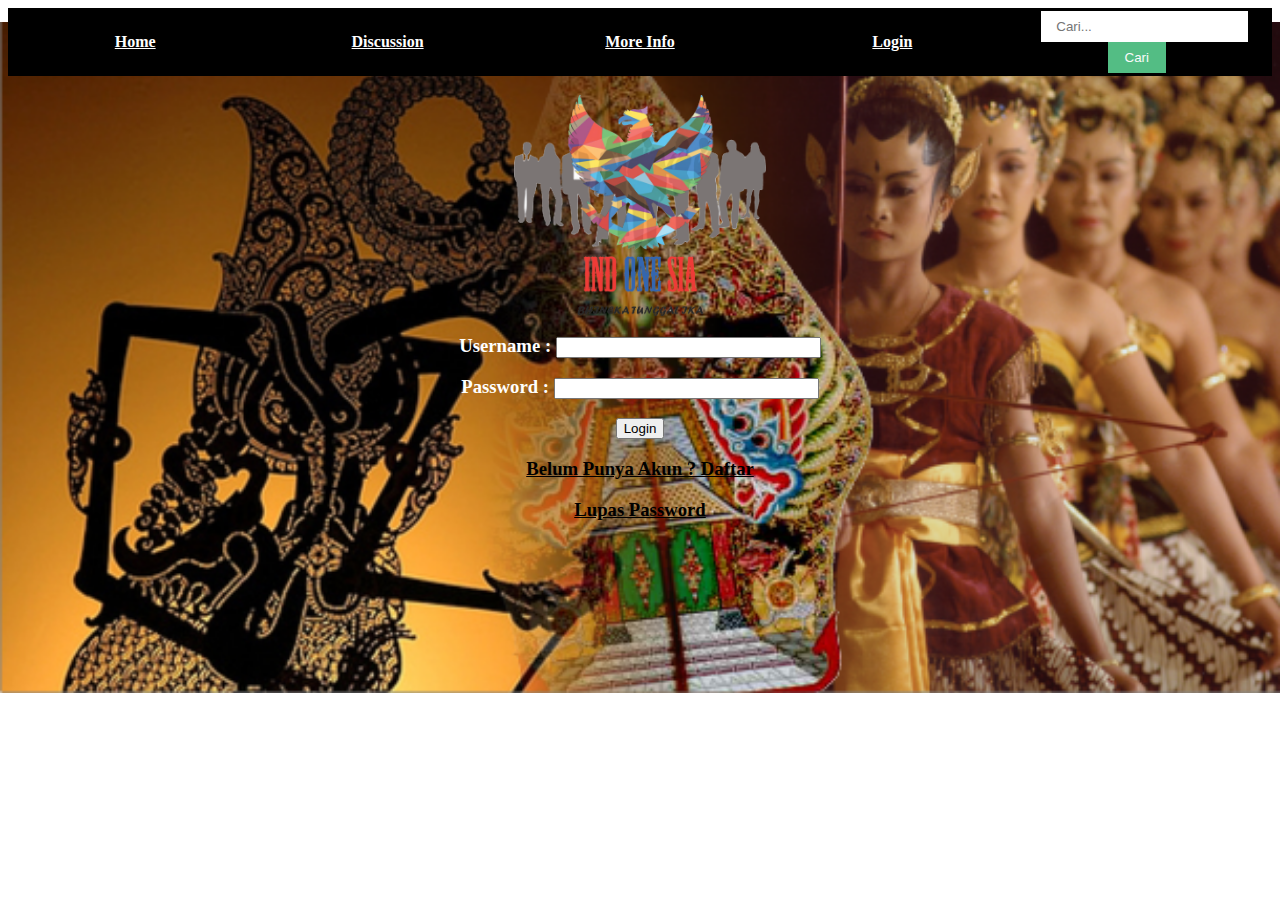
<file: Login/login.html>
<!DOCTYPE html>
<html>
<head>
	<title>Budaya Indonesia</title>
</head>
<body>
<style type="text/css">
body
{
background-image: url(budaya.png);
background-repeat:no-repeat;
background-size: 100%;
min-height: 700px;
background-position:center;
}
.search {
    padding:8px 15px;
    background color:black;
    border:0px solid #dbdbdb;
}
.button {
    position:relative;
    padding:6px 15px;
    left:-8px;
    border:2px solid #53bd84;
    background-color:#53bd84;
    color:#fafafa;
}
.button:hover  {
    background-color:#fafafa;
    color:#207cca;
}
header {background: black;color:white;}
</style>
<header>
	<table border="0" width="100%">
		<tr>
			<td align="center" width="20%"><a href="" style="color: white"><b>Home</a></td>
			<td align="center" width="20%"><a href="" style="color: white"><b>Discussion</a></td>
			<td align="center" width="20%"><a href="" style="color: white"><b>More Info</a></td>
			<td align="center" width="20%"><a href="" style="color: white"><b>Login</a></td>
			<td align="center" width="20%"><input class="search" type="text" placeholder="Cari..." required><input class="button" type="button" value="Cari"></td>
		</tr>
	</table>
</header>
	<h3 align="center" style="color:white"><img src ="logo1.png" width="20%" height="20%" align="center"/><p>Username : <input type="text" name="user" size="30px"></p></h3>
	<h3 align="center" style="color:white"><p>Password : <input type="password" name="user" size="
	30px"></p></h3>
	<div align="center"><input type="submit" align="center" name="submit" value="Login"></div>
	<a href="" style="color: black"><h3 align="center"><b>Belum Punya Akun ? Daftar</h3></a>
	<a href="" style="color: black"><h3 align="center"><b>Lupas Password</h3></a>  
</body>
</html>
</file>
